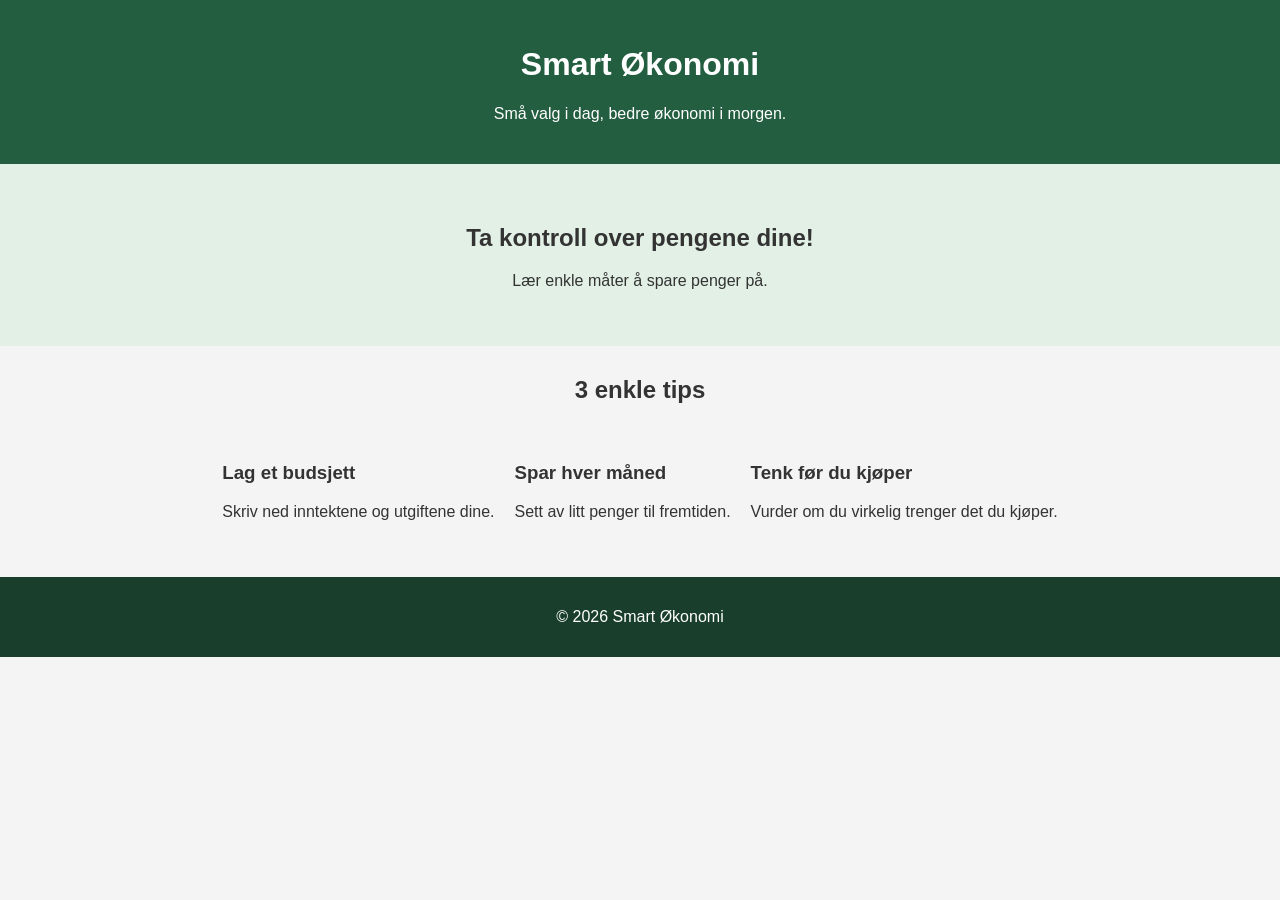
<file: Uke44/index3.html>
<!DOCTYPE html>
<html lang="no">
<head>
    <meta charset="UTF-8">
    <meta name="viewport" content="width=device-width, initial-scale=1.0">
    <title>Smart Økonomi</title>
    <link rel="stylesheet" href="styles2.css">
</head>
<body>

    <header>
        <h1>Smart Økonomi</h1>
        <p>Små valg i dag, bedre økonomi i morgen.</p>
    </header>

   

    <section class="intro">
        <h2>Ta kontroll over pengene dine!</h2>
        <p>Lær enkle måter å spare penger på.</p>
        
    </section>

    <h2 class="overskrift" id="tips">3 enkle tips</h2>

    <main>
        <section class="kort" id="budsjett">
            <h3>Lag et budsjett</h3>
            <p>Skriv ned inntektene og utgiftene dine.</p>
        </section>

        <section class="kort" id="sparing">
            <h3>Spar hver måned</h3>
            <p>Sett av litt penger til fremtiden.</p>
        </section>

        <section class="kort">
            <h3>Tenk før du kjøper</h3>
            <p>Vurder om du virkelig trenger det du kjøper.</p>
        </section>
    </main>

    <footer>
        <p>© 2026 Smart Økonomi</p>
    </footer>

</body>
</html>
</file>
<file: Uke44/styles2.css>
body {
    font-family: Arial, sans-serif;
    margin: 0;
    background-color: #f4f4f4;
    color: #333;
}
header {
    background-color: #245e40;
    color: white;
    text-align: center;
    padding: 25px;
}
.intro {
    text-align: center;
    padding: 40px 20px;
    background-color: #e2f0e5;
}
.intro a {
    display: inline-block;
    background-color: #245e40;
    color: white;
    padding: 10px 15px;
    text-decoration: none;
    border-radius: 5px;
}
.overskrift {
    text-align: center;
    margin-top: 30px;
}
main {
    display: flex;
    justify-content: center;
    flex-wrap: wrap;
    gap: 20px;
    padding: 20px;
}
footer {
    background-color: #193f2c;
    color: white;
    text-align: center;
    padding: 15px;
    margin-top: 20px;
}
</file>
